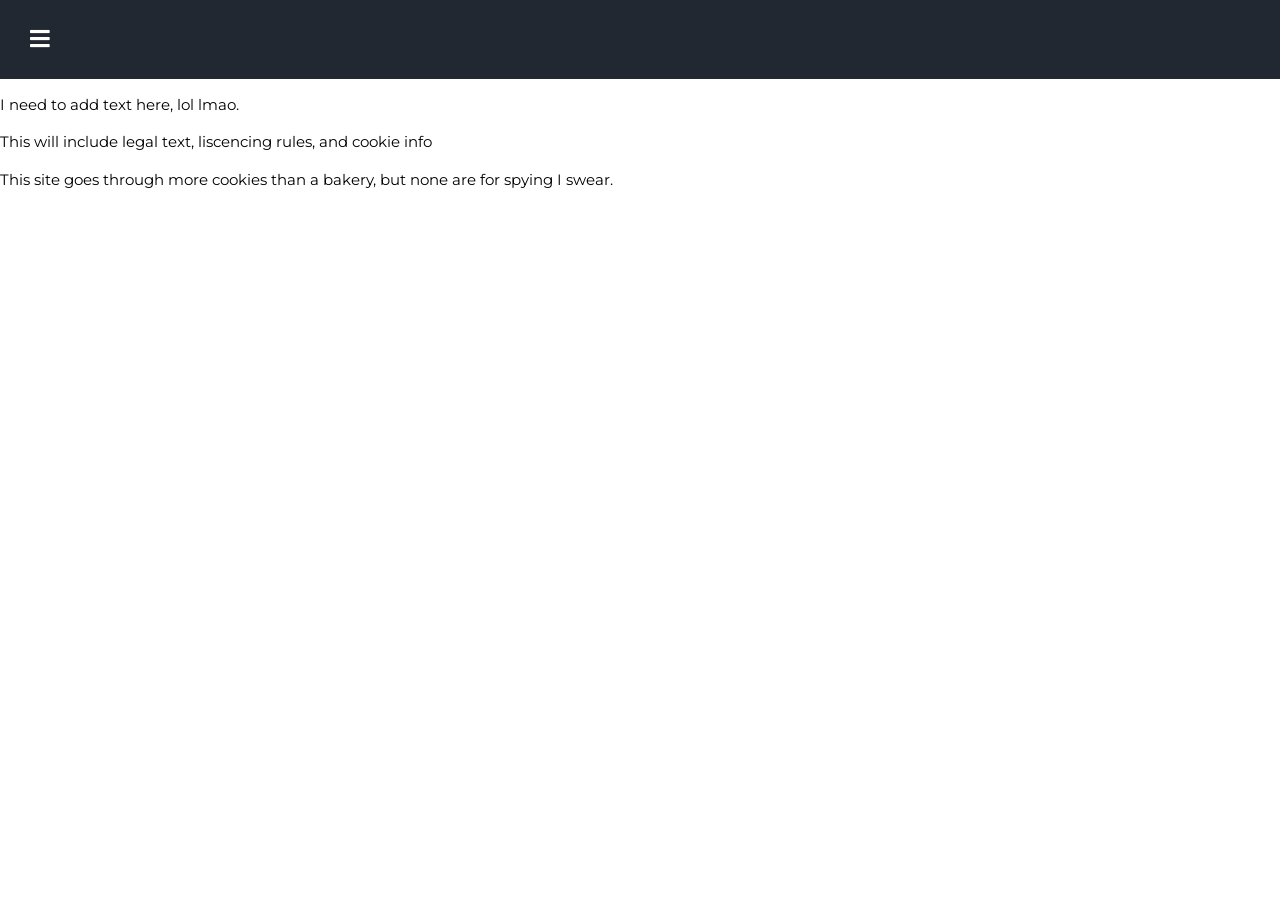
<file: Frontend/about.html>
<!DOCTYPE html>
<html lang="en">
<head>
    <!-- Title -->
    <title>Hamburger Menu</title>
    <!-- Favicon -->
    <link rel="icon" href="img/favicon.ico">
    <!-- Google Fonts -->
    <link href="https://fonts.googleapis.com/css2?family=Montserrat:ital,wght@0,100;0,200;0,300;0,400;0,500;0,600;0,700;0,800;0,900;1,100;1,200;1,300;1,400;1,500;1,600;1,700;1,800;1,900&display=swap" rel="stylesheet">
    <!-- Font Awesome Icons -->
    <link rel="stylesheet" href="https://use.fontawesome.com/releases/v5.15.1/css/all.css" integrity="sha384-vp86vTRFVJgpjF9jiIGPEEqYqlDwgyBgEF109VFjmqGmIY/Y4HV4d3Gp2irVfcrp" crossorigin="anonymous">
    <!-- W3 Stylesheet -->
    <link rel="stylesheet" href="https://www.w3schools.com/w3css/4/w3.css">
    <!-- Stylesheet -->
    <link rel="stylesheet" href="hamburgermenu.css">
</head>
<body>
    <!-- Navigation Bar -->
        <nav>
          <input title="check" type="checkbox" id="check">
          <label for="check" class="checkbtn">
            <i class="fas fa-bars"></i>
          </label>
          <div class="nav-mobile w3-animate-right">
            <a href="index.html">Home</a>
            <a href="draft.html">Draft</a>
            <a href="hand.html">Hand</a>
            <a href="board.html">Board</a>
            <a href="yourgrave.html">Your Grave</a>
            <a href="opponentsgrave.html">Opponent's Grave</a>
            <a href="history.html">History</a>
            <a href="about.html">About</a>
          </div>
        </nav>
    
    <!-- Main Body -->
        <p>I need to add text here, lol lmao.</p>
        <p>This will include legal text, liscencing rules, and cookie info</p>
        <p>This site goes through more cookies than a bakery, but none are for spying I swear. </p>
</body>
</html>
</file>
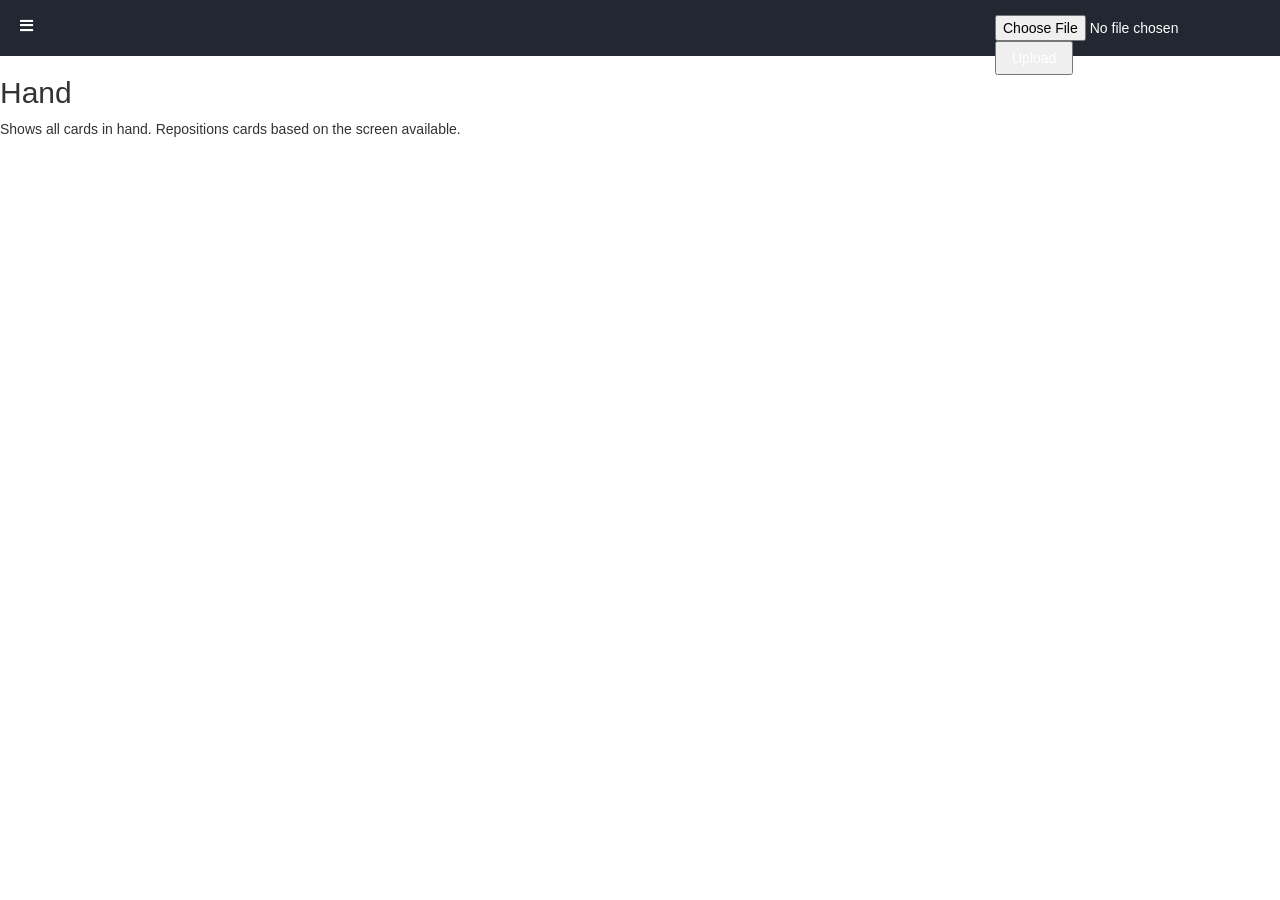
<file: Frontend/board.html>
<!DOCTYPE html>
<html lang="en">
<head>
    <!-- Title -->
    <title>Hamburger Menu</title>
    <!-- Favicon -->
    <link rel="icon" href="img/favicon.ico">
    <!-- Google Fonts -->
    <link href="https://fonts.googleapis.com/css2?family=Montserrat:ital,wght@0,100;0,200;0,300;0,400;0,500;0,600;0,700;0,800;0,900;1,100;1,200;1,300;1,400;1,500;1,600;1,700;1,800;1,900&display=swap" rel="stylesheet">
    <!-- Font Awesome Icons -->
    <link rel="stylesheet" href="https://use.fontawesome.com/releases/v5.15.1/css/all.css" integrity="sha384-vp86vTRFVJgpjF9jiIGPEEqYqlDwgyBgEF109VFjmqGmIY/Y4HV4d3Gp2irVfcrp" crossorigin="anonymous">
    <!-- W3 Stylesheet -->
    <link rel="stylesheet" href="https://www.w3schools.com/w3css/4/w3.css">
    <!-- Stylesheet -->
    <link rel="stylesheet" href="hamburgermenu.css">


    <meta name="viewport" content="width=device-width, initial-scale=1">
    <link rel="stylesheet" href="https://maxcdn.bootstrapcdn.com/bootstrap/3.3.7/css/bootstrap.min.css">
    <style>
    * {
    box-sizing: border-box;
    }

    .upload-row {
        display: flex;      /* Aligns children in a row */
        align-items: center; /* Vertically centers the input and button */
        float: right;
        gap: 15px;         /* Adds space between the file picker and button */
    }

    /* Optional: styling the button to look better next to the input */
    button {
        padding: 5px 15px;
        cursor: pointer;
    }


    /* Create four equal columns that floats next to each other */
    .column {
    float: left;
    width: 25%;
    padding: 10px;
    }

    /* Creates a card with proper dimensions */
    .card {
        float: left;
        width: 100%;
        padding: 2px; 
    }

    /* Clear floats after the columns */
    .row:after {
    content: "";
    display: table;
    clear: both;
    }

    /* Responsive layout - makes a two column-layout instead of four columns */
    @media screen and (max-width: 900px) {
    .column  {
        width: 50%;
    }
    }

    /* Responsive layout - makes the two columns stack on top of each other instead of next to each other */
    @media screen and (max-width: 600px) {
    .column  {
        width: 100%;
    }
    }
    </style>
</head>
<body>
    <!-- Navigation Bar -->
        <nav>
            <input title="check" type="checkbox" id="check">
            <label for="check" class="checkbtn">
                <i class="fas fa-bars"></i>
            </label>
            <div class="nav-mobile w3-animate-right">
                <a href="index.html">Home</a>
                <a href="draft.html">Draft</a>
                <a href="hand.html">Hand</a>
                <a href="board.html">Board</a>
                <a href="yourgrave.html">Your Grave</a>
                <a href="opponentsgrave.html">Opponent's Grave</a>
                <a href="history.html">History</a>
                <a href="availablecards.html">Available Cards</a>
                <a href="about.html">About</a>
            </div>
            <div style="float: right">
                <input type="file" id="fileInput" accept="image/*" />
                <button onclick="uploadFiles()">Upload</button>
                <div id="message"></div>
            </div>
        </nav>
    
    <!-- Main Body -->
        <h2>Hand</h2>
        <p>Shows all cards in hand. Repositions cards based on the screen available. </p>
        


        <div class="row" id="container">
        </div>

        <!-- js -->
        <script>
            names = //["Brokkos, Apex of Forever", "Lurrus of the Dream-Den", "Vadrok, Apex of Thunder", "Ruinous Ultimatum", "Offspring's Revenge"];
            imageSrcs = []//["https://cards.scryfall.io/large/front/c/9/c9f07625-fbd8-4581-8568-eb3cfb2a4c1e.jpg?1591227964", "https://cards.scryfall.io/large/front/5/a/5ad36fb2-c44e-4085-ba0d-54277841ad3a.jpg?1764801075", "https://cards.scryfall.io/large/front/e/d/ed7b0256-d342-4523-9516-6a007bf51825.jpg?1591228299", "https://cards.scryfall.io/large/front/5/0/50c1d6ca-7789-46b5-bc89-85cc3915cb85.jpg?1681500691", "https://cards.scryfall.io/large/front/7/8/78619ffb-f514-4f9f-9d77-3ab49e045f7c.jpg?1591228149"];
            scryfallLink = []//["https://scryfall.com/card/iko/179/brokkos-apex-of-forever", "https://scryfall.com/card/iko/226/lurrus-of-the-dream-den", "https://scryfall.com/card/iko/214/vadrok-apex-of-thunder", "https://scryfall.com/card/iko/204/ruinous-ultimatum", "https://scryfall.com/card/iko/198/offsprings-revenge"];
            oracleTexts = []//["Brokkos, Apex of Forever {2}{B}{G}{U} Legendary Creature — Nightmare Beast Elemental Mutate {2}{U/B}{G}{G} (If you cast this spell for its mutate cost, put it over or under target non-Human creature you own. They mutate into the creature on top plus all abilities from under it.) Trample You may cast this card from your graveyard using its mutate ability. 6/6", " Lurrus of the Dream-Den {1}{W/B}{W/B} Legendary Creature — Cat Nightmare Companion — Each permanent card in your starting deck has mana value 2 or less. (If this card is your chosen companion, you may put it into your hand from outside the game for {3} as a sorcery.) Lifelink Once during each of your turns, you may cast a permanent spell with mana value 2 or less from your graveyard. 3/2", " Vadrok, Apex of Thunder {U}{R}{W} Legendary Creature — Elemental Dinosaur Cat Mutate { 1}{ W/ U}{ R }{ R }(If you cast this spell for its mutate cost, put it over or under target non - Human creature you own.They mutate into the creature on top plus all abilities from under it.) Flying, first strike Whenever this creature mutates, you may cast target noncreature card with mana value 3 or less from your graveyard without paying its mana cost.", "RU", "OR"]
            const container = document.getElementById("column");
            //saveNames();
            
            
            function saveNames(){
                let output = "";
                for(let i = 0; i < names.length; i++){
                    output += names[i];
                    if(i < names.length - 1){
                        output += "&";
                    }
                }
                //console.log(output);
                localStorage.setItem("board_names", output);
                //console.log(localStorage.getItem("board_names"));
            }

            function fillPage(){
                for(let i = 0; i < names.length; i++) {
                    image = (imageSrcs[i]);
                    document.getElementById("container").innerHTML += `<div class="column" id="clone" style="background-color:#ddd;">
                    <h2>`+names[i]+`</h2>
                    <a href="`+scryfallLink[i]+`">
                        <img src="`+ image + `" alt="` + names[i] + `" class="card loading="lazy">
                    </a>
                    <p> `+oracleTexts[i]+`</p>
                </div>`;
                }
            }

            /*
            async function getData() {
                const response = await fetch('http://localhost:5000/api/data/Farfinder');
                const data = await response.json();
                console.log(JSON.stringify(data.message, null, 2)); // Logs: "Hello from Python!"
            }*/

            /*
            async function getCardName() {
                output;
                fetch('http://localhost:5000/api/data/Farfinder')
                    .then(response => response.json())
                    .then(data => {
                        console.log(data);
                        output = data;
                    })
                console.log(data);
            }*/ 

            function addCards(cardNames){
                console.log(cardNames);
                for(i = 0; i < cardNames.length; i++){
                    names.push(cardNames[i]);
                    console.log(names);
                }
                saveNames();
            }
            
            function removeCards(cardNames){
                for(i = 0; i < cardNames.length; i++){
                    index = names.indexOf(cardNames[i]);
                    if(index !== -1){
                        names.splice(index, 1);
                        console.log(cardNames[i] + " has been removed");
                    }
                }
                saveNames();
            }

            async function getCardInfo(name) {
                output = "nope";
                await fetch('http://localhost:5000/api/data/' + encodeURIComponent(name))
                    .then(response => response.json())
                    .then(data => {
                        //console.log(data);
                        output = data;
                    })
                return output;
            }

            async function getAllCardInfo(){
                for(let i = 0; i < names.length; i++){
                    data = await getCardInfo(names[i]);
                    //console.log(data);
                    values = Object.values(data);
                    imageSrcs.push(values[0])
                    oracleTexts.push(values[2]);
                    scryfallLink.push(values[3]);
                    //console.log(values[0] + " vs " + values[3]);
                }
                //console.log(imageSrcs);
            }

            async function getCardFromImage(){
                const fileInput = document.getElementById('imageInput'); // Your <input type="file">
                const file = fileInput.files[0];

                if (!file) return;

                // Create a FormData object to hold the image
                const formData = new FormData();
                formData.append('image', file);
                
                try {
                    const response = await fetch('/imageupload', {
                        method: 'POST',
                        body: formData // No headers needed; Fetch sets multipart boundary automatically
                    });
                    const result = await response.json();
                    console.log('Success:', result);
                } catch (error) {
                    console.error('Error:', error);
                }
            }


            function uploadFiles() {
            const input = document.getElementById('fileInput');
            const files = input.files;

            if (!files.length) {
                displayMessage('No files selected.', 'red');
                return;
            }

            const formData = new FormData();
            for (let file of files) {
                formData.append('upload[]', file);
            }

            // CSRF token simulation
            //formData.append('csrf_token', generateToken());

            fetch('http://localhost:5000/imageupload', {
                method: 'POST',
                body: formData,
            })
            .then(res => res.json())
            .then(data => {
                s = data.toString();
                s_array = [s];
                console.log(s_array);
                addCards(s_array);
                if (data.status === 'success') {
                displayMessage('Upload successful!', 'green');
                } else {
                displayMessage(data.error || 'Upload failed.', 'red');
                }
            })
            .catch(() => displayMessage('Upload error occurred.', 'red'));
            }

            function displayMessage(msg, color) {
            const box = document.getElementById('message');
            box.innerText = msg;
            box.style.color = color;
            }

            function generateToken() {
            return Math.random().toString(36).slice(2);
            }



            /**The main script needed to load a page    
             * Grabs the names of cards needed to be displayed from localStorage, then uses those names to grab the rest of the card info from the server. 
             * Uses the card info to dynamically fill the page. 
             */         
            async function loadPage(){
                temp = localStorage.getItem("board_names");
                names = temp.split("&");
                //console.log(names)
                await getAllCardInfo();
                fillPage();
                //console.log(localStorage.getItem("board_names"))
            }
            
            //removeCards(["A-Winota, Joiner of Forces"]);
            //saveNames();
            loadPage();
            //removeCards(["Shark Typhoon"]);
            //addCards(["Drannith Healer", "Drannith Stinger"]);
            //saveNames();

        </script>
</body>
</html>
</file>
<file: Frontend/hamburgermenu.css>
body, h1, h2, h3, h4, h5 {
  font-family: Montserrat, sans-serif;
  margin: 0;
}

p {
  margin: 1rem 0;
}

a {
  text-decoration: none;
}

/* Pseudo-Classes */

::selection {
  background-color: #e8ffff;
  color: #373a40;
}

/* Navigation Bar*/

nav {
  padding: 1.5rem 2rem;
  background-color: #222831;
  color: #fff;
}

.checkbtn{
  font-size: 1.5rem;
  color: white;
  cursor: pointer;
}

#check{
  display: none;
}

#check:checked ~ .nav-mobile{display: block;}

.nav-mobile {
  display: none;
  position: absolute;
  top: 4.5rem;
  left: 0;
  overflow: hidden;
  background: #222831;
  z-index: 1;
  width: 200px;
}

.nav-mobile a {
  color: #fff;
  padding: 1rem 1.5rem;
  display: block;
}

hr {
  background-color: #393e46;
  padding: 1px;
  border: none;
}

/* Tutorial */

.tutorial {
  padding: 0 5rem;
  font-size: 2rem;
  text-align: justify;
}

.tutorial-head {
  text-align: center;
  margin: 2rem 0 1rem;
}

.tutorial p {
  margin: 1rem 0 4rem;
}

.tutorial h1 {
  font-weight: 600;
}

/* Media Query Breakpoints */

@media only screen and (max-width:992px) {

  /* Banner */
  .banner-text h1 {font-size: 1.5rem;}

  /* Navigation Bar */
  nav {padding: 5rem 0;}
  .checkbtn{display: block; font-size: 5rem; position: absolute; top: 30px; left: 40px;}
  .nav-mobile { top:10rem; width: 100%;}
  .nav-mobile a { font-size: 2rem; padding: 2rem 3rem;}

  /* Tutorial */
  .tutorial{font-size: 1.5rem;}
}
</file>
